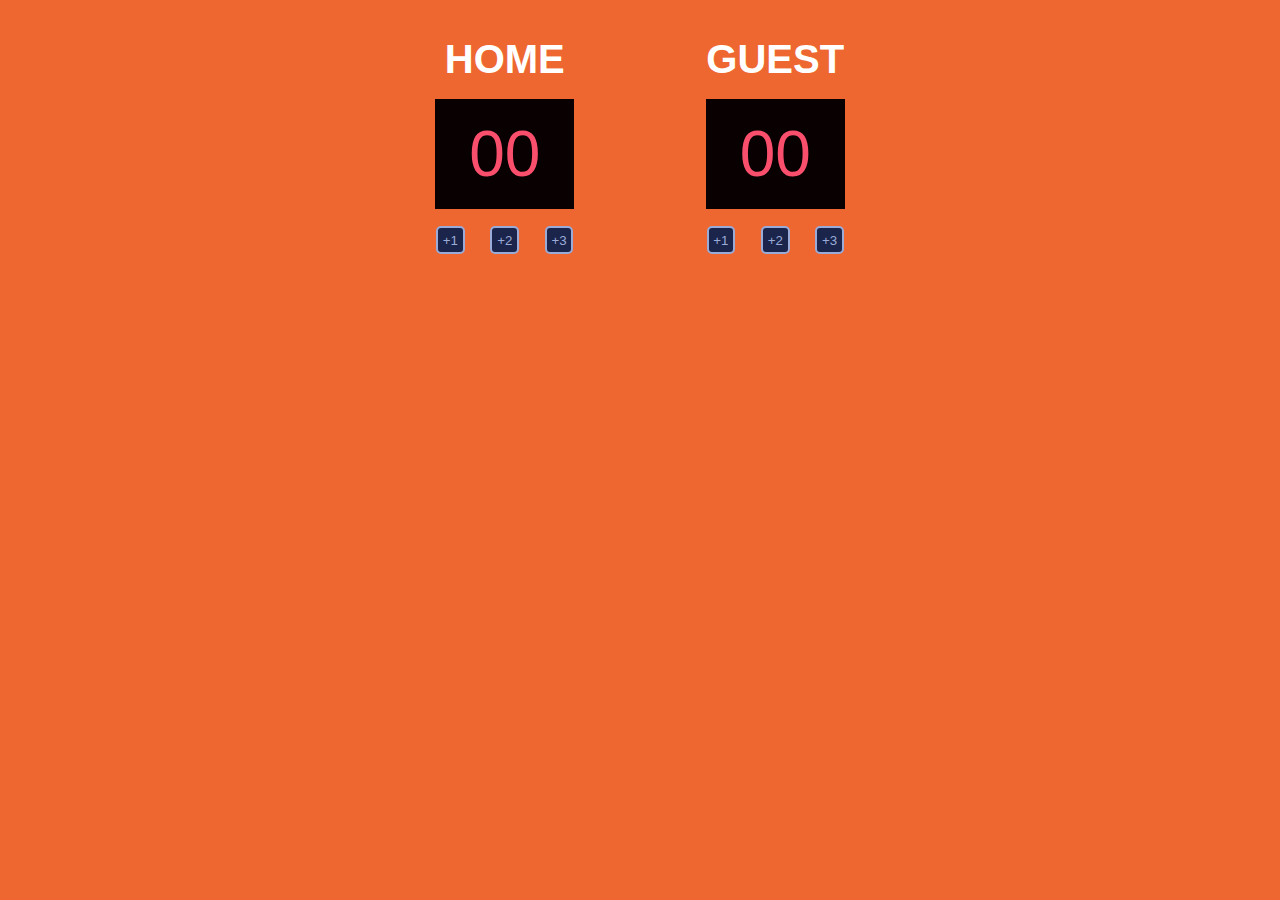
<file: Basketball-Scoreboard/index.html>
<!DOCTYPE html>
<html lang="en">
  <head>
    <meta charset="UTF-8">
    <meta http-equiv="X-UA-Compatible" content="IE=edge">
    <meta name="viewport" content="width=device-width, initial-scale=1.0">
    <link href="https://fonts.cdnfonts.com/css/cursed-timer-ulil" rel="stylesheet">
    <link rel="stylesheet" href="index.css">
    <title>Basketball Scoreboard</title>
  </head>
  <body>
    <div class="container">
      <div class="scoreboard">
          <h3>HOME</h3>
          <div class="scorebox">
              <p id="home" class="score scoreboard-font">00</p>
          </div>
          <div class="btn-container">
              <button class="scoreboard-btn scoreboard-font" data-score="1" data-team="home">+1</button>
              <button class="scoreboard-btn scoreboard-font" data-score="2" data-team="home">+2</button>
              <button class="scoreboard-btn scoreboard-font" data-score="3" data-team="home">+3</button>
          </div>
      </div>
      <div class="scoreboard">
          <h3>GUEST</h3>
          <div class="scorebox">
              <p id="guest" class="score scoreboard-font">00</p>
          </div>
          <div class="btn-container">
              <button class="scoreboard-btn scoreboard-font" data-score="1" data-team="guest">+1</button>
              <button class="scoreboard-btn scoreboard-font" data-score="2" data-team="guest">+2</button>
              <button class="scoreboard-btn scoreboard-font" data-score="3" data-team="guest">+3</button>
          </div>
      </div>
      <div class="game-over">
        <p class="win-msg">Team wins!</p>
        <button id="reset-game">Start a new game</button>
      </div>
    </div>
    <script src="index-refactor.js"></script>
  </body>
</html>
</file>
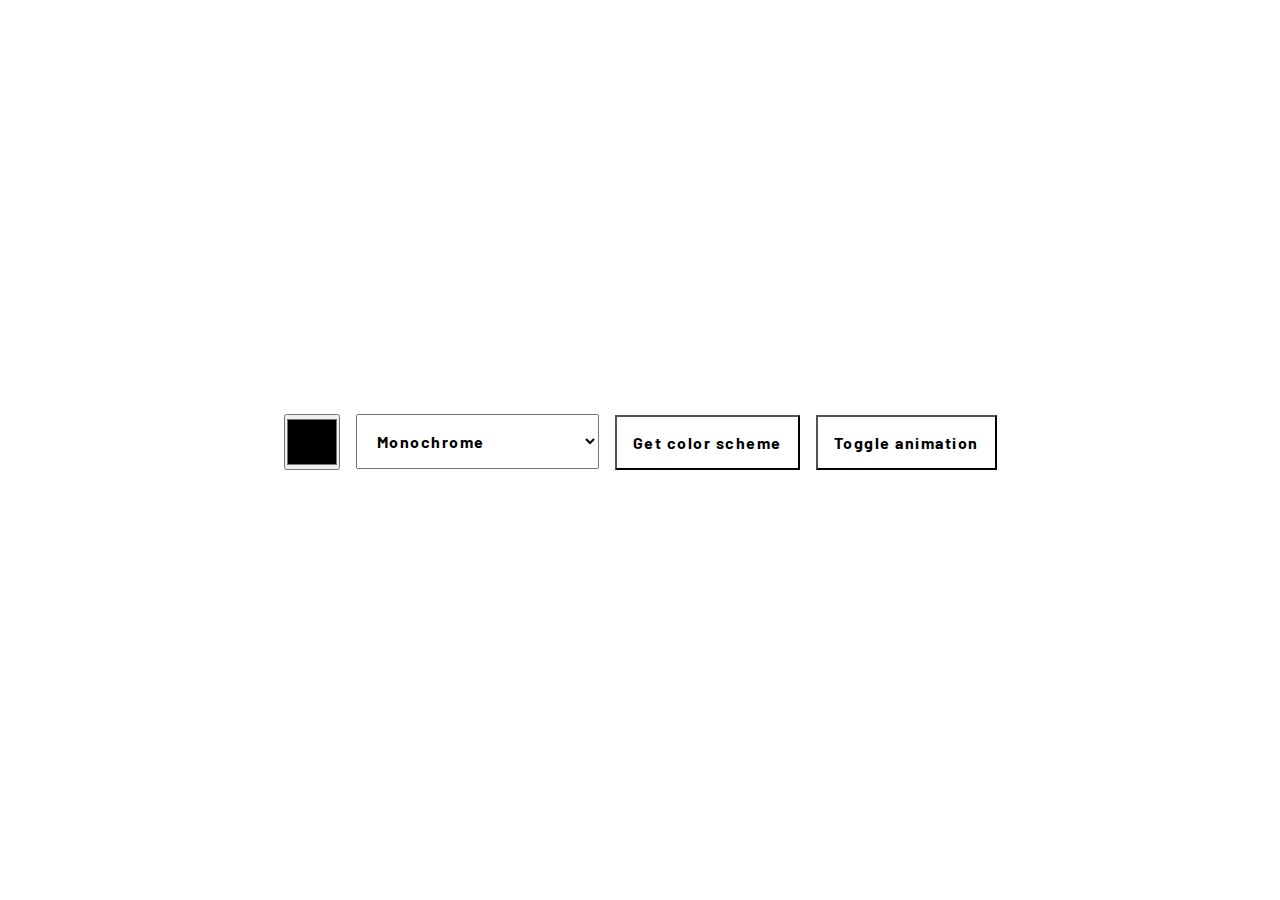
<file: Color-Scheme-Generator-Partial-Application/index.html>
<html>

  <head>
    <link rel="stylesheet" href="index.css">
    <link rel="preconnect" href="https://fonts.googleapis.com">
    <link rel="preconnect" href="https://fonts.gstatic.com" crossorigin>
    <link href="https://fonts.googleapis.com/css2?family=Barlow:wght@400;700&display=swap" rel="stylesheet">
    <meta name="viewport" content="width=device-width, initial-scale=1" max-scale="1.0">
  </head>

  <body class="flex">
    <div id="main" class="main">
      <div id="selector-div" class="flex">
        <label for="color-picker" class="wideflex">
          <div class="flex">
            <input id="color-input" type="color" tabindex="1">
            <select id="color-scheme" tabindex="2">
              <option value="monochrome">Monochrome</option>
              <option value="monochrome-dark">Monochrome-dark</option>
              <option value="monochrome-light">Monochrome-light</option>
              <option value="analogic">Analogic</option>
              <option value="complement">Complement</option>
              <option value="analogic-complement">Analogic-complement</option>
              <option value="triad">Triad</option>
              <option value="quad">Quad</option>
            </select>
          </div>
          <button id="my-btn" class="btn" tabindex="3">Get color scheme</button>
          <button id="toggle-animation-btn" class="btn btn-animation" tabindex="4">Toggle animation</button>
        </label>
      </div>
      <div id="colors" class="wideflex">
      </div>
    </div>
    <script src="index.js"></script>
  </body>

</html
</file>
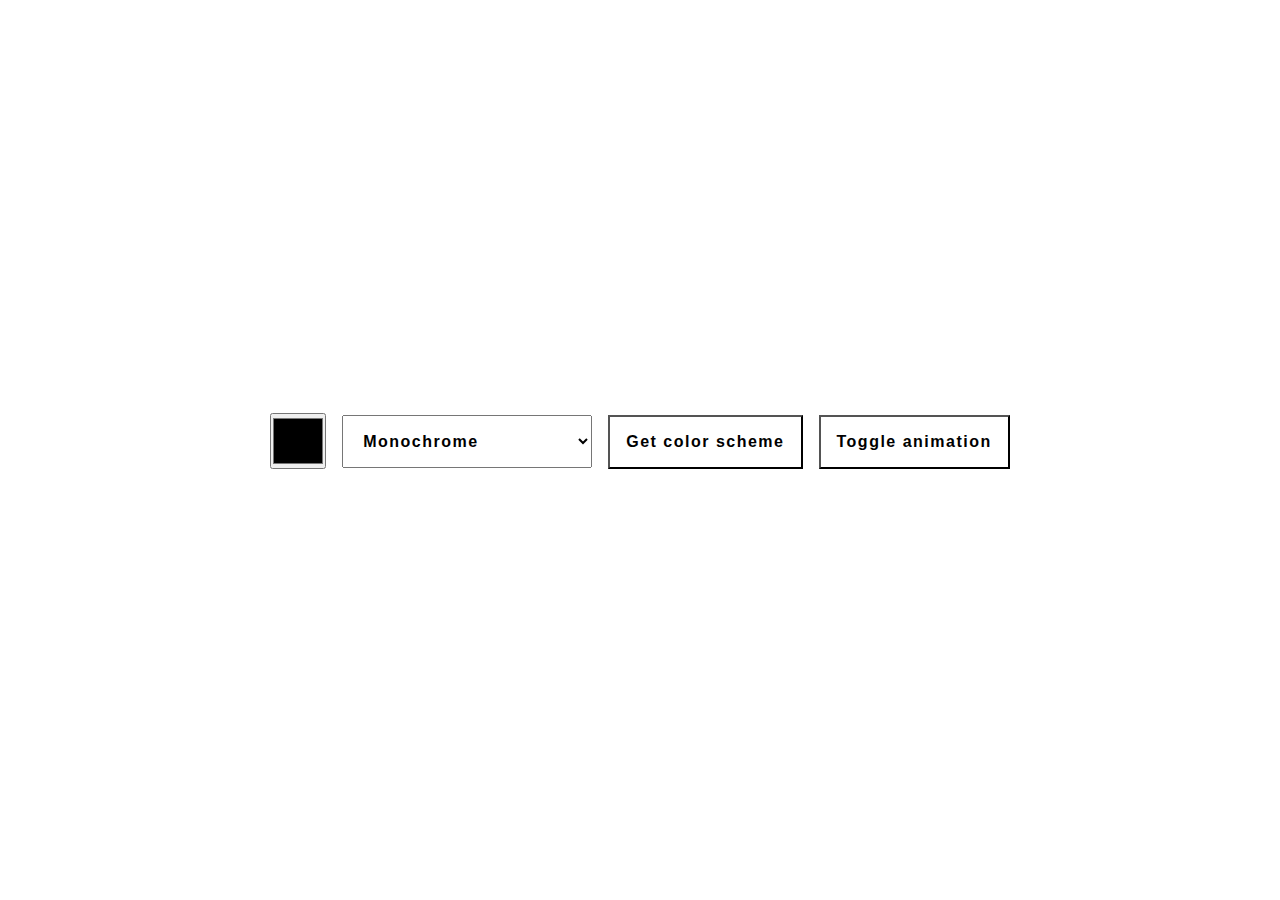
<file: Color-Scheme-Generator/index.html>
<!DOCTYPE html>
<html lang="en">
<head>
    <meta charset="UTF-8">
    <meta http-equiv="X-UA-Compatible" content="IE=edge">
    <meta name="viewport" content="width=device-width, initial-scale=1.0">
    <title>Color Scheme Generator</title>
    <link href="index.css" rel="stylesheet">
</head>
<body class="flex">
    <div id="main" class="main">
      <div id="selector-div" class="flex">
        <label for="color-picker" class="wideflex">
          <div class="flex">
            <input id="color-input" type="color" tabindex="1">
            <select id="color-scheme" tabindex="2">
              <option value="Monochrome">Monochrome</option>
              <option value="Monochrome-dark">Monochrome-dark</option>
              <option value="Monochrome-light">Monochrome-light</option>
              <option value="Analogic">Analogic</option>
              <option value="Complement">Complement</option>
              <option value="Analogic-complement">Analogic-complement</option>
              <option value="Triad">Triad</option>
              <option value="Quad">Quad</option>
            </select>
          </div>
          <button id="my-btn" class="btn" tabindex="3">Get color scheme</button>
          <button id="toggle-animation-btn" class="btn btn-animation" tabindex="4">Toggle animation</button>
        </label>
      </div>
      <div id="colors" class="wideflex">
      </div>
    </div>
    <script src="index.js"></script>
  </body>
</html>
</file>
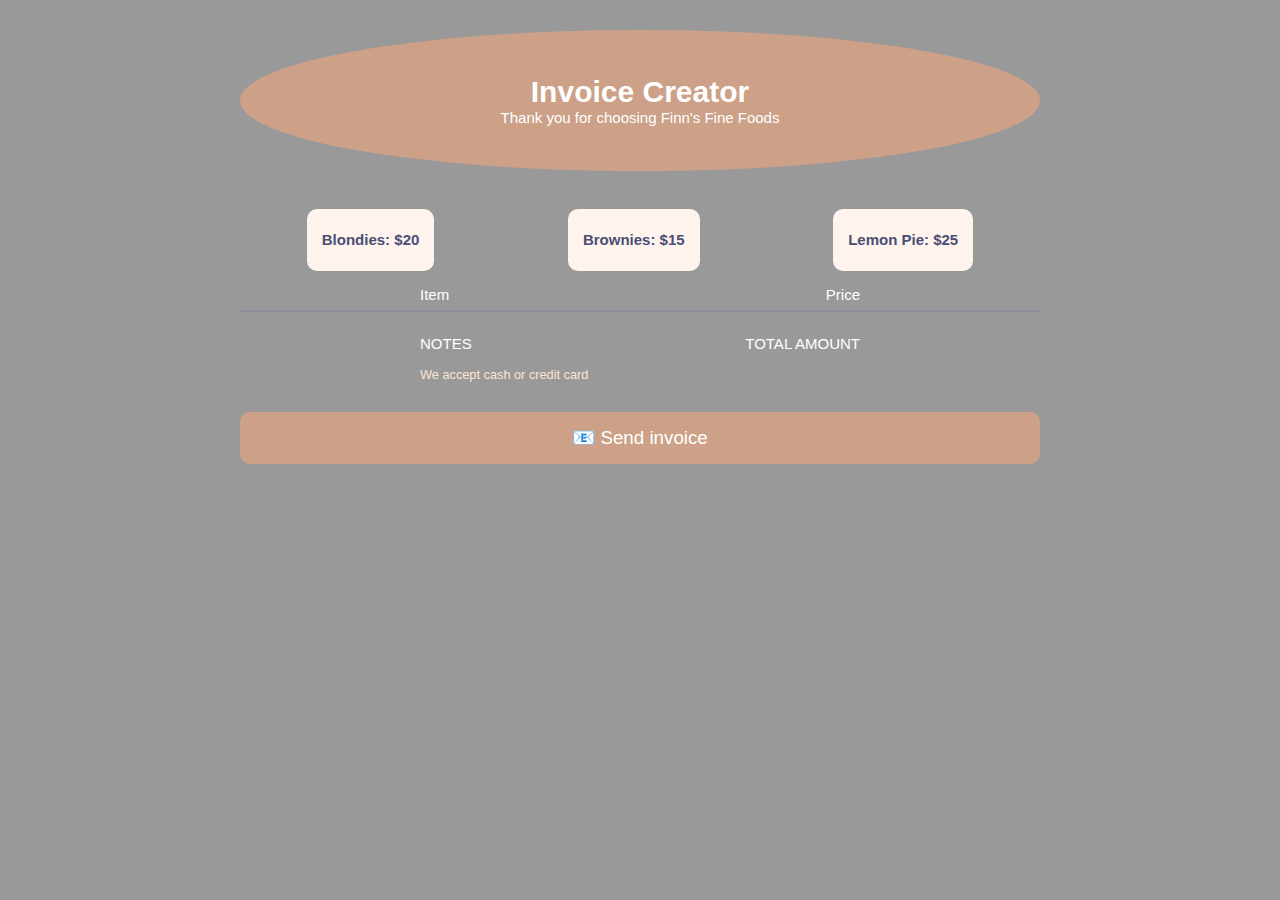
<file: Invoice-Creator/index.html>
<!DOCTYPE html>
<html lang="en">
<head>
    <meta charset="UTF-8">
    <meta http-equiv="X-UA-Compatible" content="IE=edge">
    <meta name="viewport" content="width=device-width, initial-scale=1.0">
    <link href="index.css" rel="stylesheet">
    <title>Scrimba Invoice Creator</title>
</head>
<body>    
    <div id="title" class="title">
      <h1>Invoice Creator</h1>
      <p>Thank you for choosing Finn's Fine Foods</p>
    </div><!--closes title-->
    <div id="services" class="services">
      <button id="blondies" class="services-btn" onclick="addToInvoice(`Blondies`)">Blondies: $20</button>
      <button id="brownies" class="services-btn" onclick="addToInvoice(`Brownies`)">Brownies: $15</button>
      <button id="lemonpie" class="services-btn" onclick="addToInvoice(`Lemon pie`)">Lemon Pie: $25</button>
    </div><!--closes services-->
    <div id="invoice" class="invoice">
      <div id="invoiceheadings" class="container">
        <div class="flexleft"><p>Item</p></div>
        <div class="flexright"><p>Price</p></div>
      </div>
      <div id="invoicecontainer">

      </div><!--closes invoicecontainer-->
    </div><!--closes invoice-->
    <div class="line-divider"></div>
    <div id="sendinvoice" class="sendinvoice">
      <div class="container">
        <div><p>NOTES</p></div>
        <div><p>TOTAL AMOUNT</p></div>
      </div>
      <div class="container">
        <div><p class="text-lighttoffee text-small">We accept cash or credit card</p></div>
        <div><p id="invoicetotal" class="text-large text-bold"></p></div>
      </div>
      <button class="send-btn text-large" onclick="sendInvoice()">📧 Send invoice</button>
    </div><!--closes sendinvoice-->
    <script src="index.js"></script>
  </body>
</html>
</file>
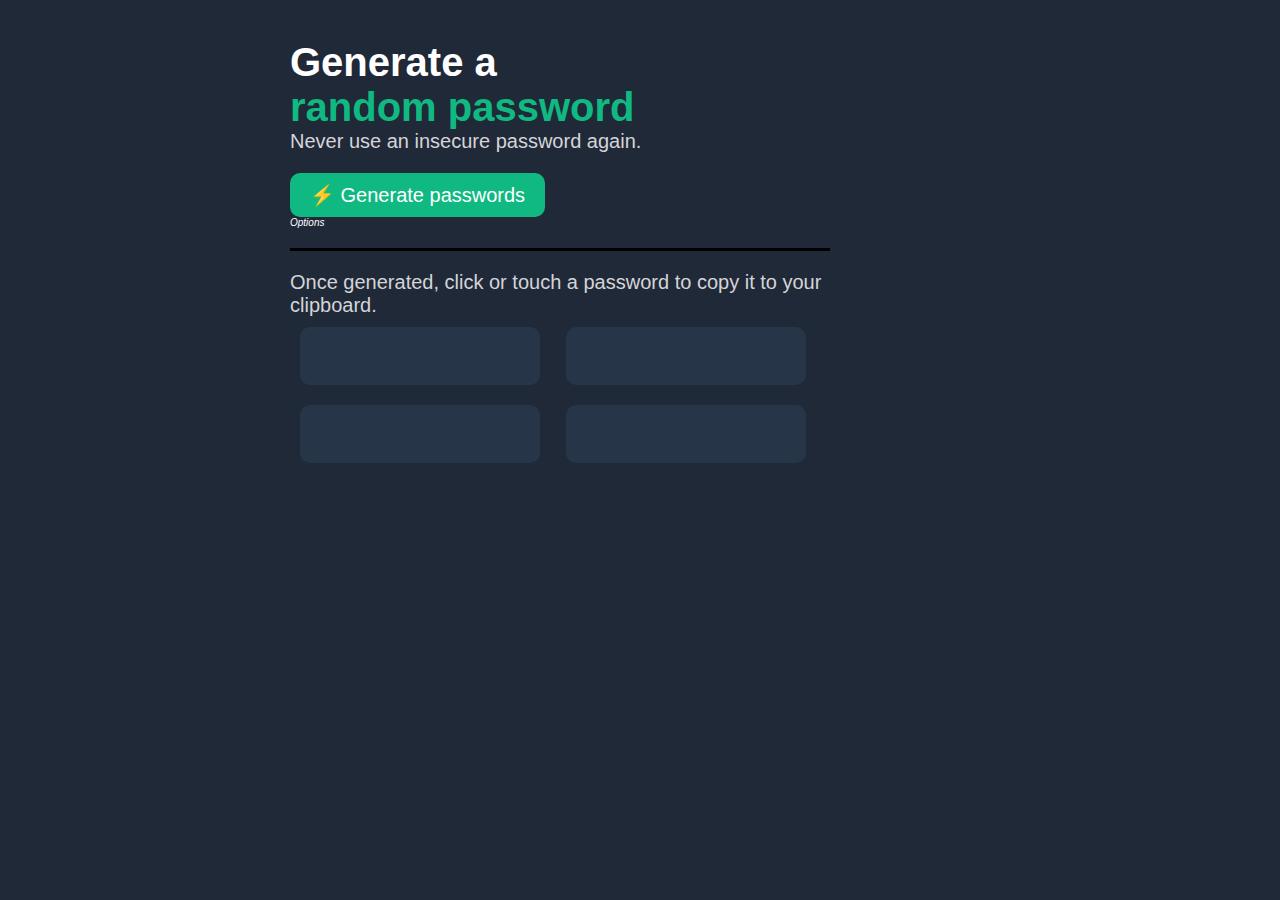
<file: Password-Generator/index.html>
<html lang="en">

<head>
  <title>Password Generator</title>
  <link rel="stylesheet" href="index.css">
</head>

<body>
  <div id="main">
    <div id="optionsdiv" class="flex col">
    </div>
    <div class="container">

      <div id="top" class="maxwidth">
        <h1>Generate a <span class="text-green h1spantext">random password</span></h1>
        <p class="text-lightgray">Never use an insecure password again.</p>
        <button id="btn" class="margin-top-1rem" onclick="generate()">⚡ Generate passwords</button>
        <p onclick="options()"><sup><em>Options</em></sup></p>
      </div>
      <!--closes top-->

      <div class="thin-line margin-top-1rem maxwidth"></div>
      <p id="instructions" class="text-lightgray">Once generated, click or touch a password to copy it to your clipboard.</p>
      <div id="bottom" class="flex margin-top-1em maxwidth">
        <div>
          <input type="text" id="one" class="password text-green pwleft pwcol inputwidth" onclick="copyToClipboard('one')" tabindex="-1">
          <input type="text" id="two" class="password text-green pwright pwcol inputwidth" onclick="copyToClipboard('two')" tabindex="-1">
        </div>
        <div>
          <input type="text" id="three" class="password text-green pwleft pwcol inputwidth" onclick="copyToClipboard('three')" tabindex="-1">
          <input type="text" id="four" class="password text-green pwright pwcol inputwidth" onclick="copyToClipboard('four')" tabindex="-1">
        </div>

      </div>
      <!--closes bottom-->
    </div>
    <!--closes container-->
  </div>
  <!--closes main-->
  <script src="index.js"></script>
</body>

</html>
</file>
<file: Basketball-Scoreboard/index.css>
*, *::after, *::before { box-sizing: border-box; }
p, h1, h2, h3 { margin: 0; }
* { border: 1px solid transparent; }
body {
    margin: 0;
    background: rgb(238,103,48);
    color: white;
    font-family: Verdana, Geneva, Tahoma, sans-serif;
}

h3 {
    font-size: 40px;
}
.container {
    position: relative;
    max-width: 575px;
    min-height: 90vh;
    margin: 0 auto;
    padding: 2em 1em;
    text-align: center;
    display: flex;
    justify-content: space-around;
}

.scoreboard {
    display: flex;
    flex-direction: column;
    align-items: space-between;
}

.scorebox {
    display: flex;
    flex-direction: column;
    justify-content: center;
    align-items: center;
    background: #080001;
    color: #F94F6D;
    margin: 1em 0.5em;
}

.btn-container {
    display: flex;
    justify-content: space-between;
    margin: 0 0.5em;
}
.score {
    font-size: 4em;
    padding: 0.25em 0.5em;
    
}
.scoreboard-font {
    font-family: 'Cursed Timer ULiL', sans-serif;
}

.scoreboard-btn {
    padding: 0.35em;
    background: #1B244A;
    color: #9AABD8;
    border: 2px solid;
    border-radius: 5px;
    transition: all 0.5s;
}
.scoreboard-btn:focus, .scoreboard-btn:hover {
    color: #080001;
    background: #9AABD8;
}
.scoreboard-btn:active {
    background: green;
    transform: scale(0.95);
}
.leader {
    border: 1px solid greenyellow;
    color: blue;
}

.game-over {
    display: none;
    position: absolute;
    top: 50%;
    transform: translateY(-50%);
    padding: 8em 0.5em;
    border: 3px greenyellow ridge;
    border-radius: 5px;
    background: rgba(0, 0, 0, 0.5);
}

.win-msg {
    font-size: 3em;
    padding: 0.5em;
}

#reset-game {
    background: rgba(0, 0, 0, 0.9);
    color: #9AABD8;
    padding: 1em 2em;
    border-radius: 5px;
    border: 1px solid;
    transition: all 0.75s;
    font-weight: 700;
}
#reset-game:hover, #reset-game:focus {
    background: rgb(204 255 128);
    color: rgba(8, 0, 1, 0.8);
}
#reset-game:active {
    transform: scale(0.97);
    background: rgb(0 230 0);
}
</file>
<file: Color-Scheme-Generator-Partial-Application/index.css>
*, *::before, *::after { box-sizing: border-box; }
* {
  margin: 0;
  padding: 0;
  font-family: "Barlow", sans-serif;
  font-size: 16px;
  font-weight: 400;
  letter-spacing: 1.5px;
}
p, h1, h2, h3, h4, h5 { margin: 0; }

body {
  color: #fff;
  text-align: center;
  padding-bottom: 2em;
  overflow-x: hidden;
}
input[type="color"] {
  height: 3.5em;
  width: 3.5em;
  cursor: pointer;
  transition: all 0.75s;
}
input[type="color"]:hover,
input[type="color"]:active {
  background: #6a6262;
}
select {
  padding: 1em;
  cursor: pointer;
  font-weight: bold;
  transition: all 0.75s;
}
select:hover,
select:active {
  background: #000;
  color: #fff;
}
button {
  cursor: pointer;
  max-width: 300px;
  width: 100%;
  margin-top: 1em;
  padding: 1em;
  font-weight: 700;
  background: #fff;
  transition: 0.75s background;
}
button:hover,
button:focus,
button:active {
  background: black;
  color: white;
}
#selector-div {
  padding: 2em;
}
.flex {
  display: flex;
  justify-content: center;
  align-items: center;
}
.hex {
  text-align: center;
  writing-mode: vertical-lr; 
  padding: 0.5em;
  transform: translate(0.9em, -0.3em) rotate(225deg)
}
.rotate-animation-true {
  animation: 2s ease-in-out 0s 1 rotateIntoPlace;
}
.rotate-animation-false {
  /* This is a placeholder so when animations are turned off there isn't an error */
  font-family: inherit;
}
.main {
  width: 100%;
  padding: 0 1em;
  max-width: 900px;
}
.color {
  padding: 0 1em;
}
@keyframes rotateIntoPlace {
  0% {transform: rotate(180deg) translateX(30em);}
  100% {transform: rotate(0deg) translateX(0em);}
}

@media (min-width: 750px) {
  body {
    height: 100vh;
  }
  label.wideflex {
    align-items: flex-end;
  }
  button {
    margin-left: 1em;
    white-space: nowrap;
  }
  input[type="color"] {
    margin-right: 1em;
  }
  h2 {
    display: flex;
    flex-direction: column;
    justify-content: center;
  }
    #selector-div {
    height: 20vh;
    padding: 2em 0;
  }
  .color {
    width: 20%;
    padding: 0;
  }
  .wideflex {
    display: flex;
    justify-content: space-between;
    align-items: space-between;
  }
  .display-color {
    height: 60vh;
  }
  .hex {
    writing-mode: initial; 
    transform: initial;
  }
}
</file>
<file: Color-Scheme-Generator/index.css>
* {
    box-sizing: border-box;
    margin: 0;
    padding: 0;
    font-family: "Barlow", sans-serif;
    font-size: 16px;
    font-weight: 400;
    letter-spacing: 1.5px;
  }
  body {
    color: #fff;
    text-align: center;
    padding-bottom: 2em;
    overflow-x: hidden;
  }
  input[type="color"] {
    height: 3.5em;
    width: 3.5em;
    cursor: pointer;
    transition: all 0.75s;
  }
  input[type="color"]:hover,
  input[type="color"]:active {
    background: #6a6262;
  }
  select {
    padding: 1em;
    cursor: pointer;
    font-weight: bold;
    transition: all 0.75s;
  }
  select:hover,
  select:active {
    background: #000;
    color: #fff;
  }
  button {
    cursor: pointer;
    max-width: 300px;
    width: 100%;
    margin-top: 1em;
    padding: 1em;
    font-weight: 700;
    background: #fff;
    transition: 0.75s background;
  }
  button:hover,
  button:focus,
  button:active {
    background: black;
    color: white;
  }
  #selector-div {
    padding: 2em;
  }
  .flex {
    display: flex;
    justify-content: center;
    align-items: center;
  }
  .hex {
    text-align: center;
    writing-mode: vertical-lr; 
    padding: 0.5em;
    transform: translate(0.9em, -0.3em) rotate(225deg)
  }
  .hex:hover,
  .hex:focus {
    cursor: pointer;
  }
  .rotate-animation-true {
    animation: 3s ease-in-out 0s 1 rotateIntoPlace;
  }
  .rotate-animation-false {
    /* This is a placeholder so when animations are turned off there isn't an error */
  }
  .main {
    width: 100%;
    padding: 0 1em;
    max-width: 900px;
  }
  .color {
    padding: 0 1em;
    transition: all 0.3s;
  }
  .color:hover,
  .color:focus {
    transform: scaleX(1.05);
  }
  @keyframes rotateIntoPlace {
    0% {transform: rotate(365deg) translateX(30em);}
    100% {transform: rotate(0deg) translateX(0em);}
  }
  
  @media (min-width: 750px) {
    body {
      height: 100vh;
    }
    label.wideflex {
      align-items: flex-end;
    }
    button {
      margin-left: 1em;
      white-space: nowrap;
    }
    input[type="color"] {
      margin-right: 1em;
    }
    h2 {
      display: flex;
      flex-direction: column;
      justify-content: center;
    }
      #selector-div {
      height: 20vh;
      padding: 2em 0;
    }
    .color {
      width: 20%;
      padding: 0;
    }
    .color:hover,
    .color:focus {
     transform: scaleY(1.05);
    }
    .wideflex {
      display: flex;
      justify-content: space-between;
      align-items: space-between;
    }
    .display-color {
      height: 60vh;
    }
    .hex {
      writing-mode: initial; 
      transform: initial;
    }
  }
</file>
<file: Invoice-Creator/index.css>
* {
    box-sizing: border-box;
    scroll-behavior: smooth;
    margin: 0;
    padding: 0;
    color: #fff;
    font-family: sans-serif;
    font-size: 15px;
  }
  body {
    background-image: linear-gradient(rgba(0, 0, 0, 0.4), rgba(0, 0, 0, 0.4)),
      url(https://assets.codepen.io/5515635/Resize2pexels-thanachat-chantaramanee-887850.jpg);
    background-position: center center;
    background-attachment: fixed;
    background-repeat: no-repeat;
    margin: 0;
    padding: 0;
  }
  h1 {
    font-size: 2rem;
  }
  sup em {
    font-size: 0.75rem;
    cursor: pointer;
  }
  
  .title {
    background: rgba(255, 169, 119, 0.5);
    width: 80vw;
    max-width: 500px;
    margin: 2rem auto;
    text-align: center;
    padding: 3rem 1rem;
    border-radius: 50%;
    font-style: italics;
  }
  .services {
    display: flex;
    flex-direction: column;
    justify-content: center;
    align-items: center;
    width: 80vw;
    max-width: 500px;
    margin: 0 auto;
  }
  .services-btn {
    color: #4a4e74;
    background: #fef4ed;
    font-weight: bold;
    padding: 1rem;
    margin: 0.5rem 5rem;
    width: 10rem;
    border-radius: 10px;
    border: none;
    cursor: pointer;
  }
  .invoice {
    width: 80vw;
    max-width: 500px;
    margin: 0 auto;
  }
  .container {
    display: flex;
    flex-direction: row;
    justify-content: space-between;
    width: 80vw;
    max-width: 500px;
    margin: 0 auto;
    padding: 0.5rem 2rem;
  }
  .text-lightgray {
    color: #918e9b;
    font-weight: normal;
  }
  .text-lighttoffee {
    color: #fce5d5;
  }
  .text-small {
    font-size: 0.85rem;
  }
  .text-large {
    font-size: 1.25rem;
  }
  .invoiceitems {
    font-weight: bold;
    font-size: 1.2rem;
  }
  .line-divider {
    border-top: 2px solid #918e9b;
    width: 80vw;
    max-width: 500px;
    margin: 0 auto;
  }
  .sendinvoice {
    width: 80vw;
    max-width: 500px;
    margin: 1rem auto 0;
  }
  .send-btn {
    background: rgba(255, 169, 119, 0.5);
    border: none;
    border-radius: 10px;
    padding: 1rem;
    width: 80vw;
    max-width: 500px;
    margin: 1.5rem auto;
    cursor: pointer;
  }
  
  @media only screen and (min-width: 457px) {
    .services {
      flex-direction: row;
      justify-content: space-around;
    }
    .services-btn {
      width: auto;
      margin: 0.5rem;
    }
  }
  
  @media only screen and (min-width: 555px) {
    body {
      background-size: cover;
    }
    .services-btn {
      padding: 1.5rem 1rem;
    }
    .title {
      max-width: 800px;
    }
    .services {
      max-width: 800px;
    }
    .invoice {
      max-width: 800px;
    }
    container {
      max-width: 800px;
    }
    .line-divider {
      max-width: 800px;
    }
    .sendinvoice {
      max-width: 800px;
    }
    .send-btn {
    max-width: 800px;
    }
  }
</file>
<file: Password-Generator/index.css>
* {
    margin: 0;
    padding: 0;
    font-size: 20px;
    font-family: sans-serif;
    color: #fff;
    box-sizing: border-box;
  }
  body,
  html {
    background: #1f2937;
  }
  h1 {
    color: #fff;
    font-size: 2rem;
    max-width: 350px;
  }
  button {
    background: #10b981;
    border: none;
    border-radius: 10px;
    padding: 0.5rem 1rem;
    cursor: pointer;
  }
  button:hover {
    /*   transform: scale(1.2); */
    color: #10b981;
    background: #F5F5DC;
  }
  p sup em {
    font-size: 0.5rem;
    cursor: pointer;
  }
  
  
  #main {
    padding: 2rem;
  }
  #instructions {
    margin-top: 1rem;
  }
  #optionsdiv {
    display: none;
  /*   border: 1px solid yellow; */
    border-radius: 10px;
    padding: 0.25rem;
    position: fixed;
    width: 75vw;
    left: 10vw;
    top: 12.5vh;
    margin: 0 auto;
    background: rgba(0,0,0,0.9);
    max-width: 27rem;
  }
  
  input:hover {
    cursor: pointer;
    color: #1f2937;
    background: #F5F5DC;
  }
  label:hover {
    cursor: pointer;
    color: #1f2937;
    background: #F5F5DC;
  }
  
  .quarterpadmarg {
    padding: 0.13rem 0.25rem;
    margin: 0.25rem 0.25rem;
    border: 1px solid;
    background: crimson;
  }
  .col {
    flex-direction: column;
  }
  .row {
    flex-direction: row;
  }
  .flex {
    display: flex;
    flex-direction: column;
  }
  .container {
    max-width: 600px;
    margin: 0 auto;
  }
  .text-lightgray {
    color: #d5d4d8;
  }
  .text-green {
    color: #10b981;
  }
  .h1spantext {
    font-size: 2rem;
  }
  .margin-top-1rem {
    margin-top: 1rem;
  }
  .maxwidth {
    max-width: 27rem;
  }
  .thin-line {
    border-top: 3px solid black;
  }
  .password {
    border: none;
    border-radius: 10px;
    text-align: center;
    max-width: 13rem;
    background: #273549;
    color: #55f991;
    padding: 1rem 0;
    cursor: pointer;
  }
  .pwleft {
    margin: 0 1rem 1rem 0;
  }
  /* .pwcol {
    padding: ;
    margin: ;
  } */
  .inputwidth {
    width: 12rem;
    font-size: 0.8rem;
  }
  .btn-center {
    width: 100%;
    margin-left: auto;
  }
  
  @media only screen and (max-width: 649px) {
    .container {
      width: 300px;
      margin: 0 auto;
    }
    .flex {
      flex-direction: column;
    }
    .pwcol {
      padding: 1rem;
      margin: 1rem 0;
    }
    /* .pwleft {
      padding: ;
      margin: ;
    }
    .pwright {
      padding: ;
      margin: ;
    } */
    .maxwidth {
      width: 14rem;
    }
    .inputwidth {
      width: 12rem;
      font-size: 0.8rem;
    }
  }
  
  @media only screen and (min-width: 650px) {
    #optionsdiv {
      display: none;
      /*border: 1px solid yellow;*/
      border-radius: 10px;
      padding: 0.25rem;
      position: fixed;
      width: 240px;
      left: 2rem;
      top: 2rem;
      background: rgba(0,0,0,0.9);
    }
    #main {
      padding-left: 290px;
      margin: 0;
    }
    .password {
      border: none;
      border-radius: 10px;
      text-align: center;
      max-width: 13rem;
      background: #273549;
      color: #55f991;
      padding: 1rem 0;
      cursor: pointer;
      margin: 0.5rem;
    }
    .container {
      max-width: 600px;
      margin: 0;
    }
  }
</file>
